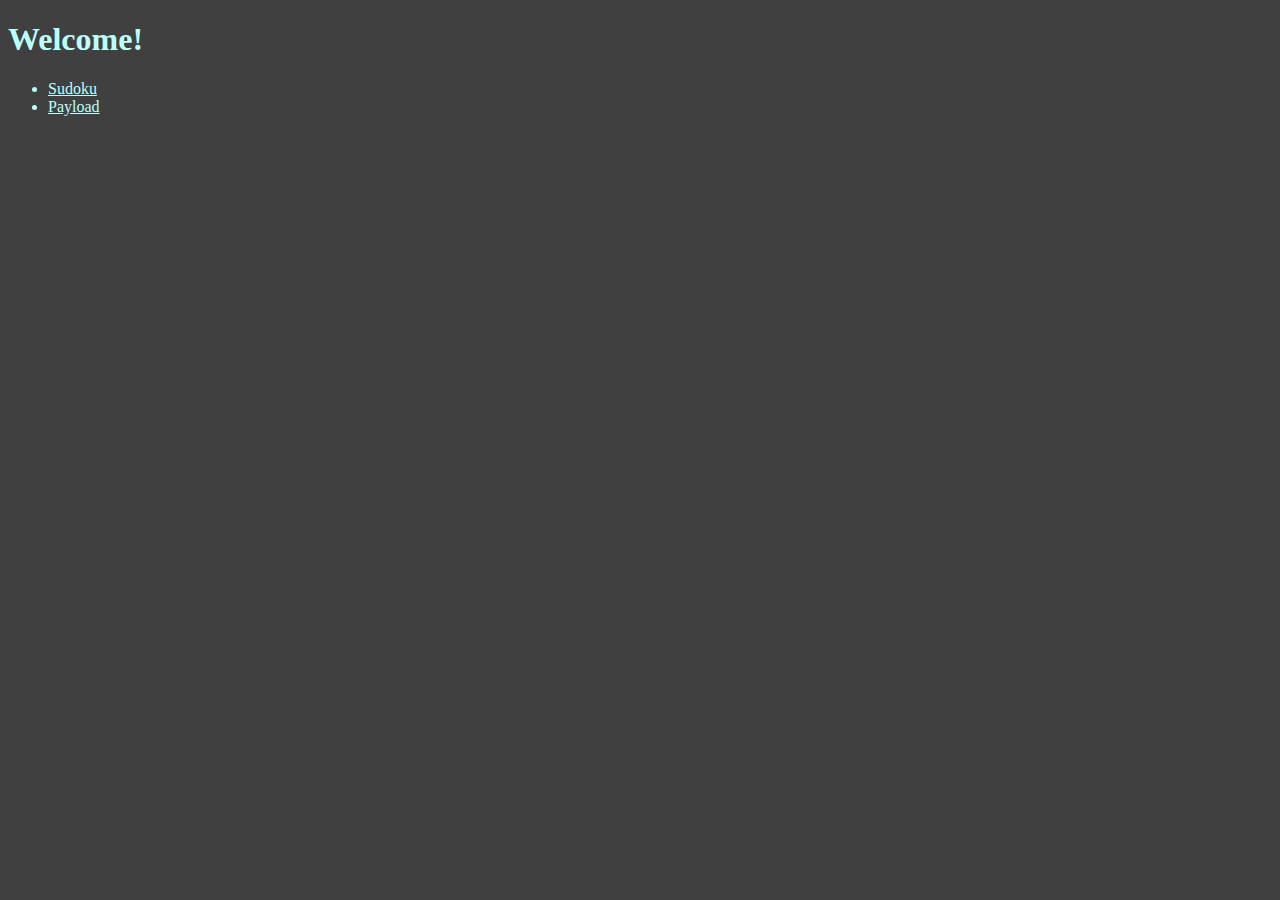
<file: index.html>
<!DOCTYPE html>
<html>
<head>
    <link rel="stylesheet" type="text/css" href="css/style.css" />
    <link rel="icon" 
    type="image/svg+xml" 
    href="images/favicon.svg">
</head>
<body>
    <h1>Welcome!</h1>
    <nav>
        <ul role="navigation" aria-label="list of projects">
            <li><a href="sudoku/sudoku.html">Sudoku</a></li>
            <li><a href="payload.txt">Payload</a></li>
        </ul>
    </nav>
</body>
</html>
</file>
<file: css/style.css>
body {
    background-color: #404040;
    color: #bbffff;
}
a {
    color: #bbffff;
}
</file>
